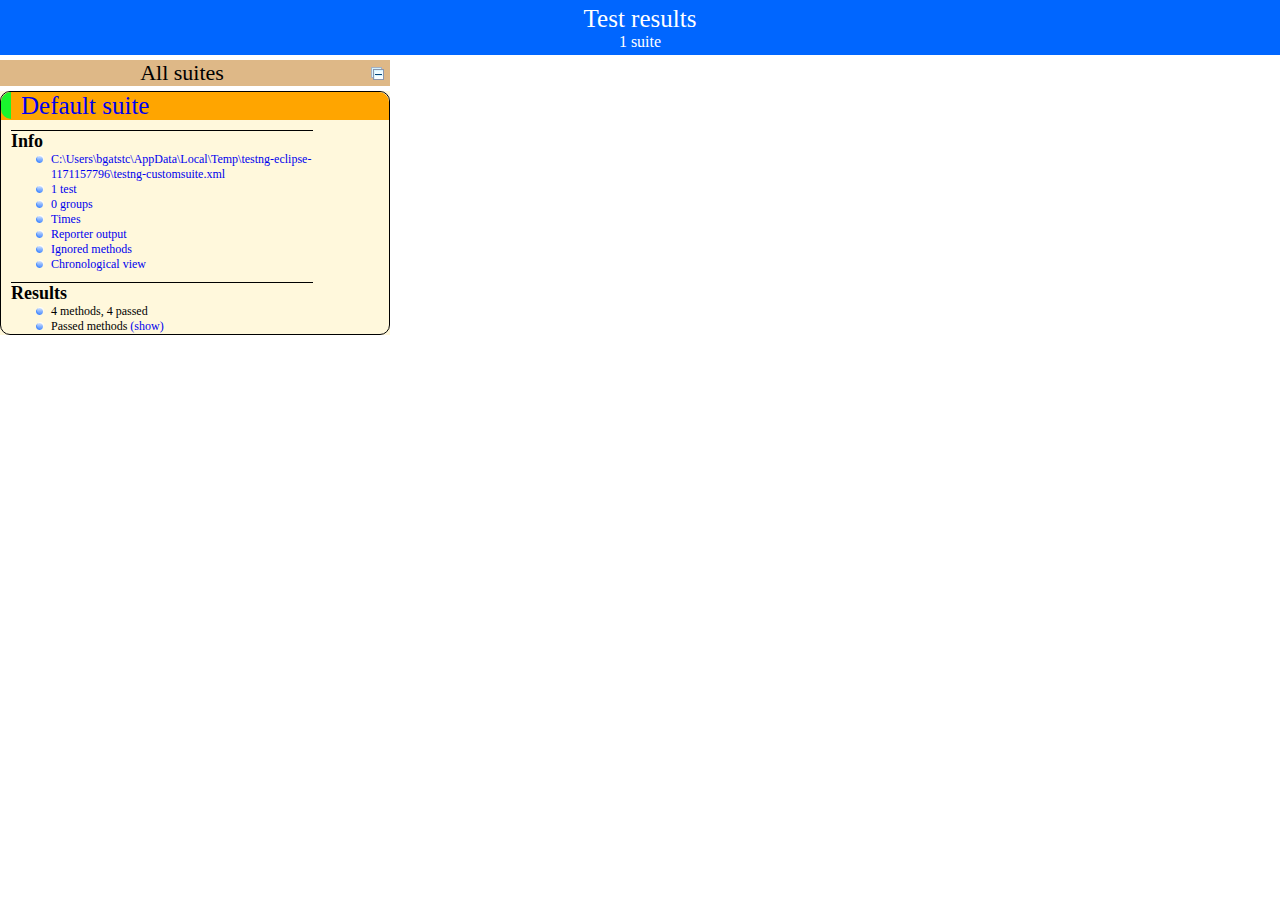
<file: test-output/index.html>
<!DOCTYPE html>

<html>
  <head>
  <meta charset='utf-8'>
  <title>TestNG reports</title>

    <link type="text/css" href="testng-reports.css" rel="stylesheet" />  
    <script type="text/javascript" src="jquery-1.7.1.min.js"></script>
    <script type="text/javascript" src="testng-reports.js"></script>
    <script type="text/javascript" src="https://www.google.com/jsapi"></script>
    <script type='text/javascript'>
      google.load('visualization', '1', {packages:['table']});
      google.setOnLoadCallback(drawTable);
      var suiteTableInitFunctions = new Array();
      var suiteTableData = new Array();
    </script>
    <!--
      <script type="text/javascript" src="jquery-ui/js/jquery-ui-1.8.16.custom.min.js"></script>
     -->
  </head>

  <body>
    <div class="top-banner-root">
      <span class="top-banner-title-font">Test results</span>
      <br/>
      <span class="top-banner-font-1">1 suite</span>
    </div> <!-- top-banner-root -->
    <div class="navigator-root">
      <div class="navigator-suite-header">
        <span>All suites</span>
        <a href="#" class="collapse-all-link" title="Collapse/expand all the suites">
          <img class="collapse-all-icon" src="collapseall.gif">
          </img> <!-- collapse-all-icon -->
        </a> <!-- collapse-all-link -->
      </div> <!-- navigator-suite-header -->
      <div class="suite">
        <div class="rounded-window">
          <div class="suite-header light-rounded-window-top">
            <a href="#" class="navigator-link" panel-name="suite-Default_suite">
              <span class="suite-name border-passed">Default suite</span>
            </a> <!-- navigator-link -->
          </div> <!-- suite-header light-rounded-window-top -->
          <div class="navigator-suite-content">
            <div class="suite-section-title">
              <span>Info</span>
            </div> <!-- suite-section-title -->
            <div class="suite-section-content">
              <ul>
                <li>
                  <a href="#" class="navigator-link " panel-name="test-xml-Default_suite">
                    <span>C:\Users\bgatstc\AppData\Local\Temp\testng-eclipse-1171157796\testng-customsuite.xml</span>
                  </a> <!-- navigator-link  -->
                </li>
                <li>
                  <a href="#" class="navigator-link " panel-name="testlist-Default_suite">
                    <span class="test-stats">1 test</span>
                  </a> <!-- navigator-link  -->
                </li>
                <li>
                  <a href="#" class="navigator-link " panel-name="group-Default_suite">
                    <span>0 groups</span>
                  </a> <!-- navigator-link  -->
                </li>
                <li>
                  <a href="#" class="navigator-link " panel-name="times-Default_suite">
                    <span>Times</span>
                  </a> <!-- navigator-link  -->
                </li>
                <li>
                  <a href="#" class="navigator-link " panel-name="reporter-Default_suite">
                    <span>Reporter output</span>
                  </a> <!-- navigator-link  -->
                </li>
                <li>
                  <a href="#" class="navigator-link " panel-name="ignored-methods-Default_suite">
                    <span>Ignored methods</span>
                  </a> <!-- navigator-link  -->
                </li>
                <li>
                  <a href="#" class="navigator-link " panel-name="chronological-Default_suite">
                    <span>Chronological view</span>
                  </a> <!-- navigator-link  -->
                </li>
              </ul>
            </div> <!-- suite-section-content -->
            <div class="result-section">
              <div class="suite-section-title">
                <span>Results</span>
              </div> <!-- suite-section-title -->
              <div class="suite-section-content">
                <ul>
                  <li>
                    <span class="method-stats">4 methods,   4 passed</span>
                  </li>
                  <li>
                    <span class="method-list-title passed">Passed methods</span>
                    <span class="show-or-hide-methods passed">
                      <a href="#" panel-name="suite-Default_suite" class="hide-methods passed suite-Default_suite"> (hide)</a> <!-- hide-methods passed suite-Default_suite -->
                      <a href="#" panel-name="suite-Default_suite" class="show-methods passed suite-Default_suite"> (show)</a> <!-- show-methods passed suite-Default_suite -->
                    </span>
                    <div class="method-list-content passed suite-Default_suite">
                      <span>
                        <img width="3%" src="passed.png"/>
                        <a href="#" class="method navigator-link" panel-name="suite-Default_suite" title="com.softserve.hotels.controller.AdminControllerTest" hash-for-method="testAccess">testAccess</a> <!-- method navigator-link -->
                      </span>
                      <br/>
                      <span>
                        <img width="3%" src="passed.png"/>
                        <a href="#" class="method navigator-link" panel-name="suite-Default_suite" title="com.softserve.hotels.controller.AdminControllerTest" hash-for-method="testChangeUserRole">testChangeUserRole</a> <!-- method navigator-link -->
                      </span>
                      <br/>
                      <span>
                        <img width="3%" src="passed.png"/>
                        <a href="#" class="method navigator-link" panel-name="suite-Default_suite" title="com.softserve.hotels.controller.AdminControllerTest" hash-for-method="testDisableUser">testDisableUser</a> <!-- method navigator-link -->
                      </span>
                      <br/>
                      <span>
                        <img width="3%" src="passed.png"/>
                        <a href="#" class="method navigator-link" panel-name="suite-Default_suite" title="com.softserve.hotels.controller.AdminControllerTest" hash-for-method="testUserList">testUserList</a> <!-- method navigator-link -->
                      </span>
                      <br/>
                    </div> <!-- method-list-content passed suite-Default_suite -->
                  </li>
                </ul>
              </div> <!-- suite-section-content -->
            </div> <!-- result-section -->
          </div> <!-- navigator-suite-content -->
        </div> <!-- rounded-window -->
      </div> <!-- suite -->
    </div> <!-- navigator-root -->
    <div class="wrapper">
      <div class="main-panel-root">
        <div panel-name="suite-Default_suite" class="panel Default_suite">
          <div class="suite-Default_suite-class-passed">
            <div class="main-panel-header rounded-window-top">
              <img src="passed.png"/>
              <span class="class-name">com.softserve.hotels.controller.AdminControllerTest</span>
            </div> <!-- main-panel-header rounded-window-top -->
            <div class="main-panel-content rounded-window-bottom">
              <div class="method">
                <div class="method-content">
                  <a name="testAccess">
                  </a> <!-- testAccess -->
                  <span class="method-name">testAccess</span>
                </div> <!-- method-content -->
              </div> <!-- method -->
              <div class="method">
                <div class="method-content">
                  <a name="testChangeUserRole">
                  </a> <!-- testChangeUserRole -->
                  <span class="method-name">testChangeUserRole</span>
                </div> <!-- method-content -->
              </div> <!-- method -->
              <div class="method">
                <div class="method-content">
                  <a name="testDisableUser">
                  </a> <!-- testDisableUser -->
                  <span class="method-name">testDisableUser</span>
                </div> <!-- method-content -->
              </div> <!-- method -->
              <div class="method">
                <div class="method-content">
                  <a name="testUserList">
                  </a> <!-- testUserList -->
                  <span class="method-name">testUserList</span>
                </div> <!-- method-content -->
              </div> <!-- method -->
            </div> <!-- main-panel-content rounded-window-bottom -->
          </div> <!-- suite-Default_suite-class-passed -->
        </div> <!-- panel Default_suite -->
        <div panel-name="test-xml-Default_suite" class="panel">
          <div class="main-panel-header rounded-window-top">
            <span class="header-content">C:\Users\bgatstc\AppData\Local\Temp\testng-eclipse-1171157796\testng-customsuite.xml</span>
          </div> <!-- main-panel-header rounded-window-top -->
          <div class="main-panel-content rounded-window-bottom">
            <pre>
&lt;?xml version=&quot;1.0&quot; encoding=&quot;UTF-8&quot;?&gt;
&lt;!DOCTYPE suite SYSTEM &quot;http://testng.org/testng-1.0.dtd&quot;&gt;
&lt;suite guice-stage=&quot;DEVELOPMENT&quot; name=&quot;Default suite&quot;&gt;
  &lt;test verbose=&quot;2&quot; name=&quot;Default test&quot;&gt;
    &lt;classes&gt;
      &lt;class name=&quot;com.softserve.hotels.controller.AdminControllerTest&quot;/&gt;
    &lt;/classes&gt;
  &lt;/test&gt; &lt;!-- Default test --&gt;
&lt;/suite&gt; &lt;!-- Default suite --&gt;
            </pre>
          </div> <!-- main-panel-content rounded-window-bottom -->
        </div> <!-- panel -->
        <div panel-name="testlist-Default_suite" class="panel">
          <div class="main-panel-header rounded-window-top">
            <span class="header-content">Tests for Default suite</span>
          </div> <!-- main-panel-header rounded-window-top -->
          <div class="main-panel-content rounded-window-bottom">
            <ul>
              <li>
                <span class="test-name">Default test (1 class)</span>
              </li>
            </ul>
          </div> <!-- main-panel-content rounded-window-bottom -->
        </div> <!-- panel -->
        <div panel-name="group-Default_suite" class="panel">
          <div class="main-panel-header rounded-window-top">
            <span class="header-content">Groups for Default suite</span>
          </div> <!-- main-panel-header rounded-window-top -->
          <div class="main-panel-content rounded-window-bottom">
          </div> <!-- main-panel-content rounded-window-bottom -->
        </div> <!-- panel -->
        <div panel-name="times-Default_suite" class="panel">
          <div class="main-panel-header rounded-window-top">
            <span class="header-content">Times for Default suite</span>
          </div> <!-- main-panel-header rounded-window-top -->
          <div class="main-panel-content rounded-window-bottom">
            <div class="times-div">
              <script type="text/javascript">
suiteTableInitFunctions.push('tableData_Default_suite');
function tableData_Default_suite() {
var data = new google.visualization.DataTable();
data.addColumn('number', 'Number');
data.addColumn('string', 'Method');
data.addColumn('string', 'Class');
data.addColumn('number', 'Time (ms)');
data.addRows(4);
data.setCell(0, 0, 0)
data.setCell(0, 1, 'testAccess')
data.setCell(0, 2, 'com.softserve.hotels.controller.AdminControllerTest')
data.setCell(0, 3, 316);
data.setCell(1, 0, 1)
data.setCell(1, 1, 'testChangeUserRole')
data.setCell(1, 2, 'com.softserve.hotels.controller.AdminControllerTest')
data.setCell(1, 3, 151);
data.setCell(2, 0, 2)
data.setCell(2, 1, 'testUserList')
data.setCell(2, 2, 'com.softserve.hotels.controller.AdminControllerTest')
data.setCell(2, 3, 126);
data.setCell(3, 0, 3)
data.setCell(3, 1, 'testDisableUser')
data.setCell(3, 2, 'com.softserve.hotels.controller.AdminControllerTest')
data.setCell(3, 3, 69);
window.suiteTableData['Default_suite']= { tableData: data, tableDiv: 'times-div-Default_suite'}
return data;
}
              </script>
              <span class="suite-total-time">Total running time: 662 ms</span>
              <div id="times-div-Default_suite">
              </div> <!-- times-div-Default_suite -->
            </div> <!-- times-div -->
          </div> <!-- main-panel-content rounded-window-bottom -->
        </div> <!-- panel -->
        <div panel-name="reporter-Default_suite" class="panel">
          <div class="main-panel-header rounded-window-top">
            <span class="header-content">Reporter output for Default suite</span>
          </div> <!-- main-panel-header rounded-window-top -->
          <div class="main-panel-content rounded-window-bottom">
          </div> <!-- main-panel-content rounded-window-bottom -->
        </div> <!-- panel -->
        <div panel-name="ignored-methods-Default_suite" class="panel">
          <div class="main-panel-header rounded-window-top">
            <span class="header-content">0 ignored methods</span>
          </div> <!-- main-panel-header rounded-window-top -->
          <div class="main-panel-content rounded-window-bottom">
          </div> <!-- main-panel-content rounded-window-bottom -->
        </div> <!-- panel -->
        <div panel-name="chronological-Default_suite" class="panel">
          <div class="main-panel-header rounded-window-top">
            <span class="header-content">Methods in chronological order</span>
          </div> <!-- main-panel-header rounded-window-top -->
          <div class="main-panel-content rounded-window-bottom">
            <div class="chronological-class">
              <div class="chronological-class-name">com.softserve.hotels.controller.AdminControllerTest</div> <!-- chronological-class-name -->
              <div class="configuration-class before">
                <span class="method-name">springTestContextBeforeTestClass</span>
                <span class="method-start">0 ms</span>
              </div> <!-- configuration-class before -->
              <div class="configuration-class before">
                <span class="method-name">springTestContextPrepareTestInstance</span>
                <span class="method-start">7 ms</span>
              </div> <!-- configuration-class before -->
              <div class="configuration-class before">
                <span class="method-name">setUp</span>
                <span class="method-start">5450 ms</span>
              </div> <!-- configuration-class before -->
              <div class="configuration-method before">
                <span class="method-name">springTestContextBeforeTestMethod(public void com.softserve.hotels.controller.AdminControllerTest.testAccess() throws java.lang.Except...)</span>
                <span class="method-start">5487 ms</span>
              </div> <!-- configuration-method before -->
              <div class="test-method">
                <span class="method-name">testAccess</span>
                <span class="method-start">5554 ms</span>
              </div> <!-- test-method -->
              <div class="configuration-method after">
                <span class="method-name">springTestContextAfterTestMethod(public void com.softserve.hotels.controller.AdminControllerTest.testAccess() throws java.lang.Except...)</span>
                <span class="method-start">5871 ms</span>
              </div> <!-- configuration-method after -->
              <div class="configuration-method before">
                <span class="method-name">springTestContextBeforeTestMethod(public void com.softserve.hotels.controller.AdminControllerTest.testChangeUserRole() throws java.lan...)</span>
                <span class="method-start">5877 ms</span>
              </div> <!-- configuration-method before -->
              <div class="test-method">
                <span class="method-name">testChangeUserRole</span>
                <span class="method-start">5894 ms</span>
              </div> <!-- test-method -->
              <div class="configuration-method after">
                <span class="method-name">springTestContextAfterTestMethod(public void com.softserve.hotels.controller.AdminControllerTest.testChangeUserRole() throws java.lan...)</span>
                <span class="method-start">6045 ms</span>
              </div> <!-- configuration-method after -->
              <div class="configuration-method before">
                <span class="method-name">springTestContextBeforeTestMethod(public void com.softserve.hotels.controller.AdminControllerTest.testDisableUser() throws java.lang.E...)</span>
                <span class="method-start">6049 ms</span>
              </div> <!-- configuration-method before -->
              <div class="test-method">
                <span class="method-name">testDisableUser</span>
                <span class="method-start">6064 ms</span>
              </div> <!-- test-method -->
              <div class="configuration-method after">
                <span class="method-name">springTestContextAfterTestMethod(public void com.softserve.hotels.controller.AdminControllerTest.testDisableUser() throws java.lang.E...)</span>
                <span class="method-start">6134 ms</span>
              </div> <!-- configuration-method after -->
              <div class="configuration-method before">
                <span class="method-name">springTestContextBeforeTestMethod(public void com.softserve.hotels.controller.AdminControllerTest.testUserList() throws java.lang.Exce...)</span>
                <span class="method-start">6137 ms</span>
              </div> <!-- configuration-method before -->
              <div class="test-method">
                <span class="method-name">testUserList</span>
                <span class="method-start">6153 ms</span>
              </div> <!-- test-method -->
              <div class="configuration-method after">
                <span class="method-name">springTestContextAfterTestMethod(public void com.softserve.hotels.controller.AdminControllerTest.testUserList() throws java.lang.Exce...)</span>
                <span class="method-start">6280 ms</span>
              </div> <!-- configuration-method after -->
              <div class="configuration-class after">
                <span class="method-name">springTestContextAfterTestClass</span>
                <span class="method-start">6282 ms</span>
              </div> <!-- configuration-class after -->
          </div> <!-- main-panel-content rounded-window-bottom -->
        </div> <!-- panel -->
      </div> <!-- main-panel-root -->
    </div> <!-- wrapper -->
  </body>
</html>
</file>
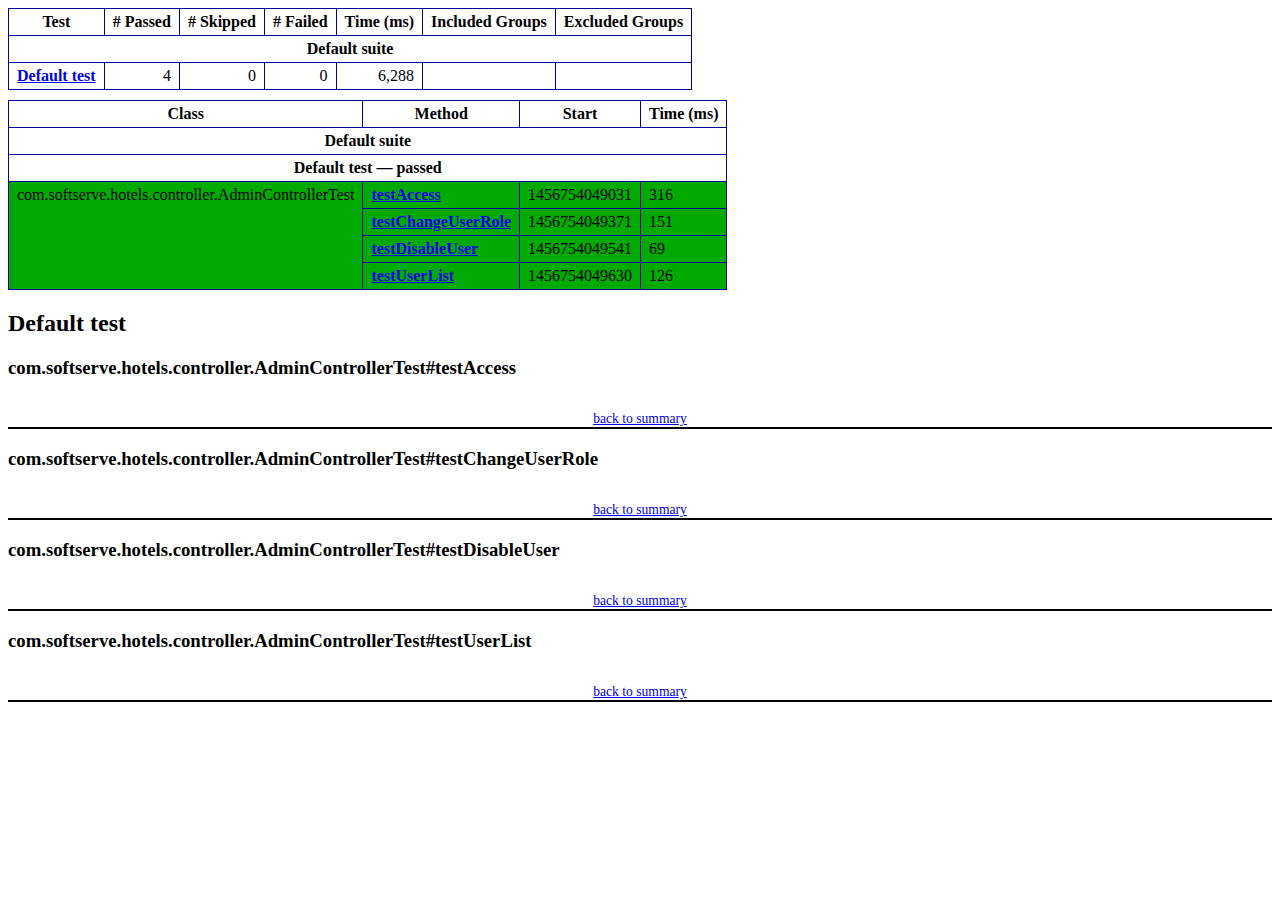
<file: test-output/emailable-report.html>
<!DOCTYPE html PUBLIC "-//W3C//DTD XHTML 1.1//EN" "http://www.w3.org/TR/xhtml11/DTD/xhtml11.dtd">
<html xmlns="http://www.w3.org/1999/xhtml"><head><title>TestNG Report</title><style type="text/css">table {margin-bottom:10px;border-collapse:collapse;empty-cells:show}th,td {border:1px solid #009;padding:.25em .5em}th {vertical-align:bottom}td {vertical-align:top}table a {font-weight:bold}.stripe td {background-color: #E6EBF9}.num {text-align:right}.passedodd td {background-color: #3F3}.passedeven td {background-color: #0A0}.skippedodd td {background-color: #DDD}.skippedeven td {background-color: #CCC}.failedodd td,.attn {background-color: #F33}.failedeven td,.stripe .attn {background-color: #D00}.stacktrace {white-space:pre;font-family:monospace}.totop {font-size:85%;text-align:center;border-bottom:2px solid #000}</style></head><body><table><tr><th>Test</th><th># Passed</th><th># Skipped</th><th># Failed</th><th>Time (ms)</th><th>Included Groups</th><th>Excluded Groups</th></tr><tr><th colspan="7">Default suite</th></tr><tr><td><a href="#t0">Default test</a></td><td class="num">4</td><td class="num">0</td><td class="num">0</td><td class="num">6,288</td><td></td><td></td></tr></table><table><thead><tr><th>Class</th><th>Method</th><th>Start</th><th>Time (ms)</th></tr></thead><tbody><tr><th colspan="4">Default suite</th></tr></tbody><tbody id="t0"><tr><th colspan="4">Default test &#8212; passed</th></tr><tr class="passedeven"><td rowspan="4">com.softserve.hotels.controller.AdminControllerTest</td><td><a href="#m0">testAccess</a></td><td rowspan="1">1456754049031</td><td rowspan="1">316</td></tr><tr class="passedeven"><td><a href="#m1">testChangeUserRole</a></td><td rowspan="1">1456754049371</td><td rowspan="1">151</td></tr><tr class="passedeven"><td><a href="#m2">testDisableUser</a></td><td rowspan="1">1456754049541</td><td rowspan="1">69</td></tr><tr class="passedeven"><td><a href="#m3">testUserList</a></td><td rowspan="1">1456754049630</td><td rowspan="1">126</td></tr></tbody></table><h2>Default test</h2><h3 id="m0">com.softserve.hotels.controller.AdminControllerTest#testAccess</h3><table class="result"></table><p class="totop"><a href="#summary">back to summary</a></p><h3 id="m1">com.softserve.hotels.controller.AdminControllerTest#testChangeUserRole</h3><table class="result"></table><p class="totop"><a href="#summary">back to summary</a></p><h3 id="m2">com.softserve.hotels.controller.AdminControllerTest#testDisableUser</h3><table class="result"></table><p class="totop"><a href="#summary">back to summary</a></p><h3 id="m3">com.softserve.hotels.controller.AdminControllerTest#testUserList</h3><table class="result"></table><p class="totop"><a href="#summary">back to summary</a></p></body></html>
</file>
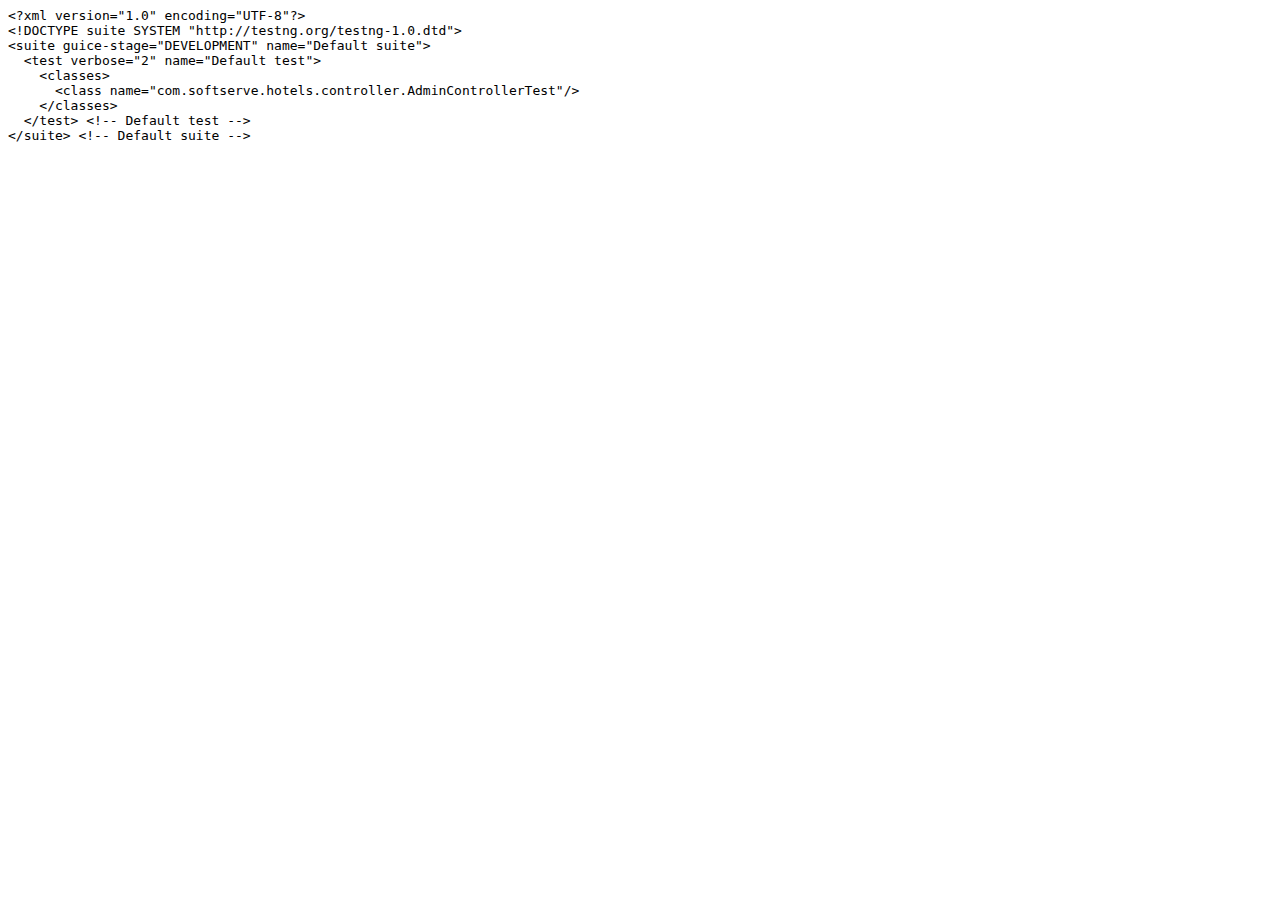
<file: test-output/old/Default suite/testng.xml.html>
<html><head><title>testng.xml for Default suite</title></head><body><tt>&lt;?xml&nbsp;version="1.0"&nbsp;encoding="UTF-8"?&gt;<br/>&lt;!DOCTYPE&nbsp;suite&nbsp;SYSTEM&nbsp;"http://testng.org/testng-1.0.dtd"&gt;<br/>&lt;suite&nbsp;guice-stage="DEVELOPMENT"&nbsp;name="Default&nbsp;suite"&gt;<br/>&nbsp;&nbsp;&lt;test&nbsp;verbose="2"&nbsp;name="Default&nbsp;test"&gt;<br/>&nbsp;&nbsp;&nbsp;&nbsp;&lt;classes&gt;<br/>&nbsp;&nbsp;&nbsp;&nbsp;&nbsp;&nbsp;&lt;class&nbsp;name="com.softserve.hotels.controller.AdminControllerTest"/&gt;<br/>&nbsp;&nbsp;&nbsp;&nbsp;&lt;/classes&gt;<br/>&nbsp;&nbsp;&lt;/test&gt;&nbsp;&lt;!--&nbsp;Default&nbsp;test&nbsp;--&gt;<br/>&lt;/suite&gt;&nbsp;&lt;!--&nbsp;Default&nbsp;suite&nbsp;--&gt;<br/></tt></body></html>
</file>
<file: test-output/testng-reports.css>
body {
    margin: 0px 0px 5px 5px;
}

ul {
    margin: 0px;
}

li {
    list-style-type: none;
}

a {
    text-decoration: none;
}

a:hover {
    text-decoration: underline;
}

.navigator-selected {
    background: #ffa500;
}

.wrapper {
    position: absolute;
    top: 60px;
    bottom: 0;
    left: 400px;
    right: 0;
    overflow: auto;
}

.navigator-root {
    position: absolute;
    top: 60px;
    bottom: 0;
    left: 0;
    width: 400px;
    overflow-y: auto;
}

.suite {
    margin: 0px 10px 10px 0px;
    background-color: #fff8dc;
}

.suite-name {
    padding-left: 10px;
    font-size: 25px;
    font-family: Times;
}

.main-panel-header {
    padding: 5px;
    background-color: #9FB4D9; //afeeee;
    font-family: monospace;
    font-size: 18px;
}

.main-panel-content {
    padding: 5px;
    margin-bottom: 10px;
    background-color: #DEE8FC; //d0ffff;
}

.rounded-window {
    border-radius: 10px;
    border-style: solid;
    border-width: 1px;
}

.rounded-window-top {
    border-top-right-radius: 10px 10px;
    border-top-left-radius: 10px 10px;
    border-style: solid;
    border-width: 1px;
    overflow: auto;
}

.light-rounded-window-top {
    border-top-right-radius: 10px 10px;
    border-top-left-radius: 10px 10px;
}

.rounded-window-bottom {
    border-style: solid;
    border-width: 0px 1px 1px 1px;
    border-bottom-right-radius: 10px 10px;
    border-bottom-left-radius: 10px 10px;
    overflow: auto;
}

.method-name {
    font-size: 12px;
    font-family: monospace;
}

.method-content {
    border-style: solid;
    border-width: 0px 0px 1px 0px;
    margin-bottom: 10;
    padding-bottom: 5px;
    width: 80%;
}

.parameters {
    font-size: 14px;
    font-family: monospace;
}

.stack-trace {
    white-space: pre;
    font-family: monospace;
    font-size: 12px;
    font-weight: bold;
    margin-top: 0px;
    margin-left: 20px;
}

.testng-xml {
    font-family: monospace;
}

.method-list-content {
    margin-left: 10px;
}

.navigator-suite-content {
    margin-left: 10px;
    font: 12px 'Lucida Grande';
}

.suite-section-title {
    margin-top: 10px;
    width: 80%;
    border-style: solid;
    border-width: 1px 0px 0px 0px;
    font-family: Times;
    font-size: 18px;
    font-weight: bold;
}

.suite-section-content {
    list-style-image: url(bullet_point.png);
}

.top-banner-root {
    position: absolute;
    top: 0;
    height: 45px;
    left: 0;
    right: 0;
    padding: 5px;
    margin: 0px 0px 5px 0px;
    background-color: #0066ff;
    font-family: Times;
    color: #fff;
    text-align: center;
}

.top-banner-title-font {
    font-size: 25px;
}

.test-name {
    font-family: 'Lucida Grande';
    font-size: 16px;
}

.suite-icon {
    padding: 5px;
    float: right;
    height: 20;
}

.test-group {
    font: 20px 'Lucida Grande';
    margin: 5px 5px 10px 5px;
    border-width: 0px 0px 1px 0px;
    border-style: solid;
    padding: 5px;
}

.test-group-name {
    font-weight: bold;
}

.method-in-group {
    font-size: 16px;
    margin-left: 80px;
}

table.google-visualization-table-table {
    width: 100%;
}

.reporter-method-name {
    font-size: 14px;
    font-family: monospace;
}

.reporter-method-output-div {
    padding: 5px;
    margin: 0px 0px 5px 20px;
    font-size: 12px;
    font-family: monospace;
    border-width: 0px 0px 0px 1px;
    border-style: solid;
}

.ignored-class-div {
    font-size: 14px;
    font-family: monospace;
}

.ignored-methods-div {
    padding: 5px;
    margin: 0px 0px 5px 20px;
    font-size: 12px;
    font-family: monospace;
    border-width: 0px 0px 0px 1px;
    border-style: solid;
}

.border-failed {
    border-top-left-radius: 10px 10px;
    border-bottom-left-radius: 10px 10px;
    border-style: solid;
    border-width: 0px 0px 0px 10px;
    border-color: #f00;
}

.border-skipped {
    border-top-left-radius: 10px 10px;
    border-bottom-left-radius: 10px 10px;
    border-style: solid;
    border-width: 0px 0px 0px 10px;
    border-color: #edc600;
}

.border-passed {
    border-top-left-radius: 10px 10px;
    border-bottom-left-radius: 10px 10px;
    border-style: solid;
    border-width: 0px 0px 0px 10px;
    border-color: #19f52d;
}

.times-div {
    text-align: center;
    padding: 5px;
}

.suite-total-time {
    font: 16px 'Lucida Grande';
}

.configuration-suite {
    margin-left: 20px;
}

.configuration-test {
    margin-left: 40px;
}

.configuration-class {
    margin-left: 60px;
}

.configuration-method {
    margin-left: 80px;
}

.test-method {
    margin-left: 100px;
}

.chronological-class {
    background-color: #0ccff;
    border-style: solid;
    border-width: 0px 0px 1px 1px;
}

.method-start {
    float: right;
}

.chronological-class-name {
    padding: 0px 0px 0px 5px;
    color: #008;
}

.after, .before, .test-method {
    font-family: monospace;
    font-size: 14px;
}

.navigator-suite-header {
    font-size: 22px;
    margin: 0px 10px 5px 0px;
    background-color: #deb887;
    text-align: center;
}

.collapse-all-icon {
    padding: 5px;
    float: right;
}
</file>
